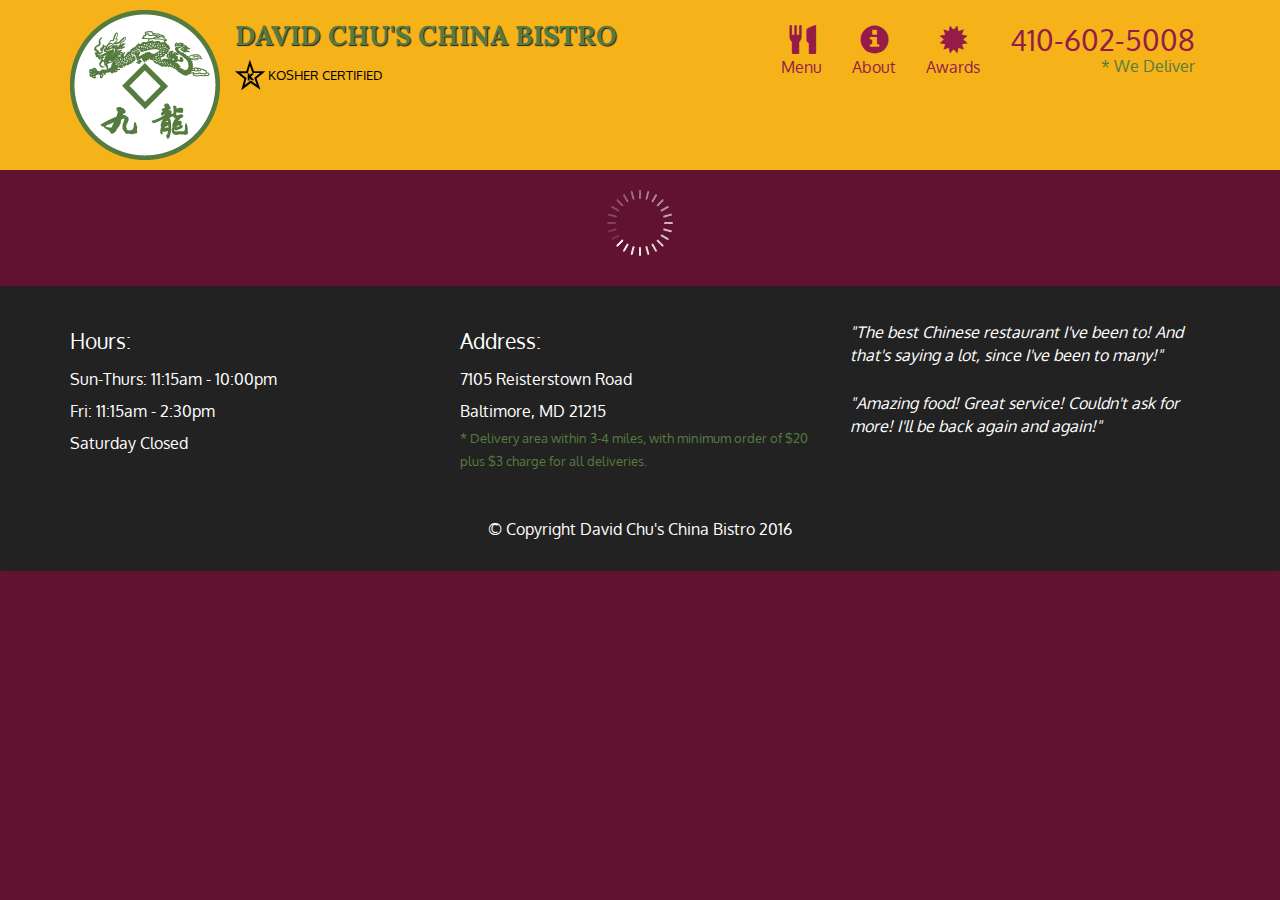
<file: module5_solution/index.html>
<!doctype html>
<html lang="en">
  <head>
    <meta charset="utf-8">
    <meta http-equiv="X-UA-Compatible" content="IE=edge">
    <meta name="viewport" content="width=device-width, initial-scale=1">
    <title>David Chu's China Bistro</title>
    <link rel="stylesheet" href="css/bootstrap.min.css">
    <link rel="stylesheet" href="css/styles.css">
    <link href='https://fonts.googleapis.com/css?family=Oxygen:400,300,700' rel='stylesheet' type='text/css'>
    <link href='https://fonts.googleapis.com/css?family=Lora' rel='stylesheet' type='text/css'>
  </head>
<body>
  <header>
    <nav id="header-nav" class="navbar navbar-default">
      <div class="container">
        <div class="navbar-header">
          <a href="index.html" class="pull-left visible-md visible-lg">
            <div id="logo-img" alt="Logo image"></div>
          </a>

          <div class="navbar-brand">
            <a href="index.html"><h1>David Chu's China Bistro</h1></a>
            <p>
              <img src="images/star-k-logo.png" alt="Kosher certification">
              <span>Kosher Certified</span>
            </p>
          </div>

          <button id="navbarToggle" type="button" class="navbar-toggle collapsed" data-toggle="collapse" data-target="#collapsable-nav" aria-expanded="false">
            <span class="sr-only">Toggle navigation</span>
            <span class="icon-bar"></span>
            <span class="icon-bar"></span>
            <span class="icon-bar"></span>
          </button>
        </div>
        
        <div id="collapsable-nav" class="collapse navbar-collapse">
           <ul id="nav-list" class="nav navbar-nav navbar-right">
            <li id="navHomeButton" class="visible-xs active">
              <a href="index.html">
                <span class="glyphicon glyphicon-home"></span> Home</a>
            </li>
            <li id="navMenuButton">
              <a href="#" onclick="$dc.loadMenuCategories();">
                <span class="glyphicon glyphicon-cutlery"></span><br class="hidden-xs"> Menu</a>
            </li>
            <li>
              <a href="#">
                <span class="glyphicon glyphicon-info-sign"></span><br class="hidden-xs"> About</a>
            </li>
            <li>
              <a href="#">
                <span class="glyphicon glyphicon-certificate"></span><br class="hidden-xs"> Awards</a>
            </li>
            <li id="phone" class="hidden-xs">
              <a href="tel:410-602-5008">
                <span>410-602-5008</span></a><div>* We Deliver</div>
            </li>
          </ul><!-- #nav-list -->
        </div><!-- .collapse .navbar-collapse -->
      </div><!-- .container -->
    </nav><!-- #header-nav -->
  </header>

  <div id="call-btn" class="visible-xs">
    <a class="btn" href="tel:410-602-5008">
    <span class="glyphicon glyphicon-earphone"></span>
    410-602-5008
    </a>
  </div>
  <div id="xs-deliver" class="text-center visible-xs">* We Deliver</div>

  <div id="main-content" class="container"></div>

  <footer class="panel-footer">
    <div class="container">
      <div class="row">
        <section id="hours" class="col-sm-4">
          <span>Hours:</span><br>
          Sun-Thurs: 11:15am - 10:00pm<br>
          Fri: 11:15am - 2:30pm<br>
          Saturday Closed
          <hr class="visible-xs">
        </section>
        <section id="address" class="col-sm-4">
          <span>Address:</span><br>
          7105 Reisterstown Road<br>
          Baltimore, MD 21215
          <p>* Delivery area within 3-4 miles, with minimum order of $20 plus $3 charge for all deliveries.</p>
          <hr class="visible-xs">
        </section>
        <section id="testimonials" class="col-sm-4">
          <p>"The best Chinese restaurant I've been to! And that's saying a lot, since I've been to many!"</p>
          <p>"Amazing food! Great service! Couldn't ask for more! I'll be back again and again!"</p>
        </section>
      </div>
      <div class="text-center">&copy; Copyright David Chu's China Bistro 2016</div>
    </div>
  </footer>

  <!-- jQuery (Bootstrap JS plugins depend on it) -->
  <script src="js/jquery-2.1.4.min.js"></script>
  <script src="js/bootstrap.min.js"></script>
  <script src="js/ajax-utils.js"></script>
  <script src="js/script.js"></script>
</body>
</html>
</file>
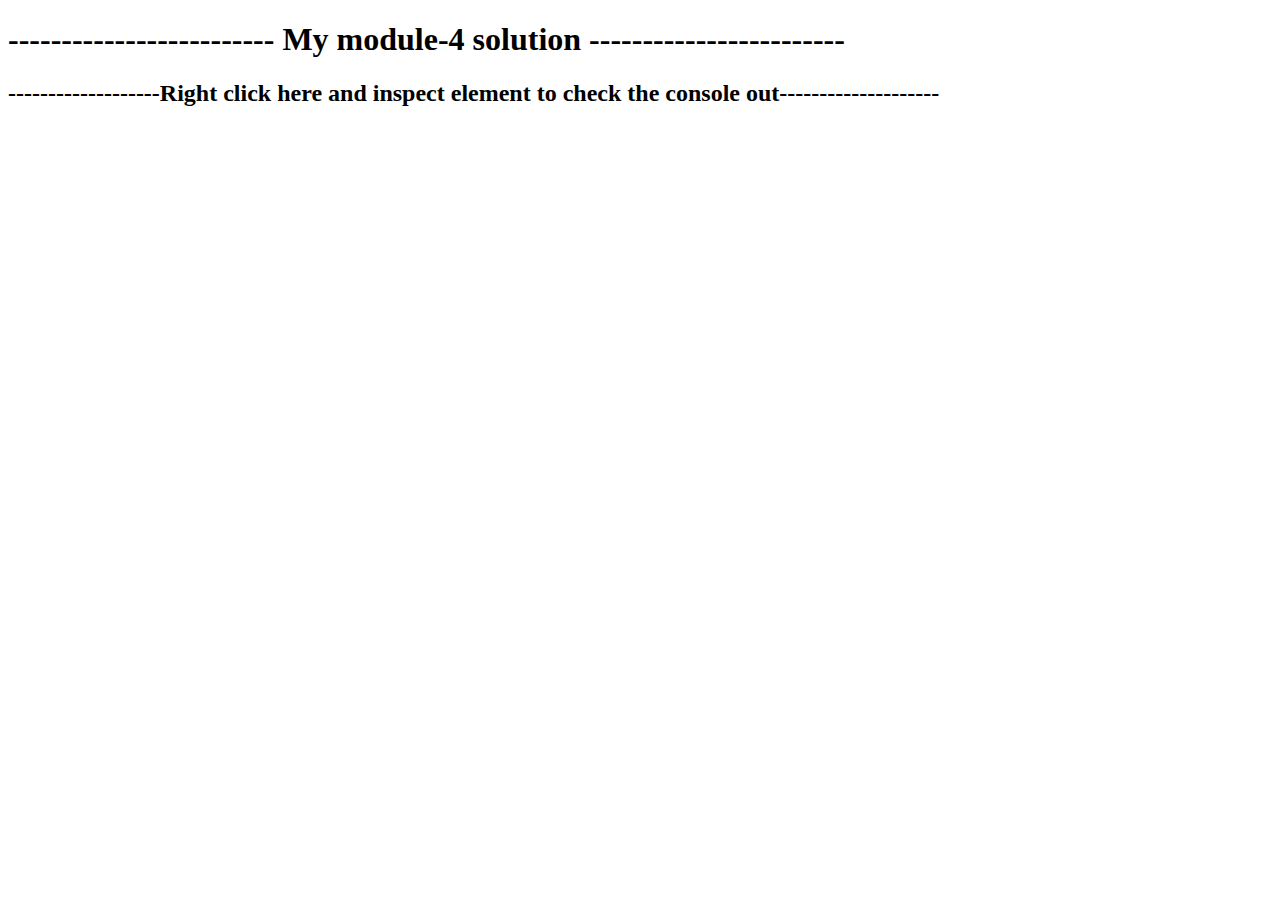
<file: assignment4/index (2).html>
<!DOCTYPE html>
<html>
<head>
	<title></title>
</head>
<body>
	<h1>------------------------- My module-4 solution ------------------------</h1>
  <h2>-------------------Right click here and inspect element to check the console out--------------------</h2>
	<script src="script.js" ="text/javascript">
	
		</script>

</body>
</html>
</file>
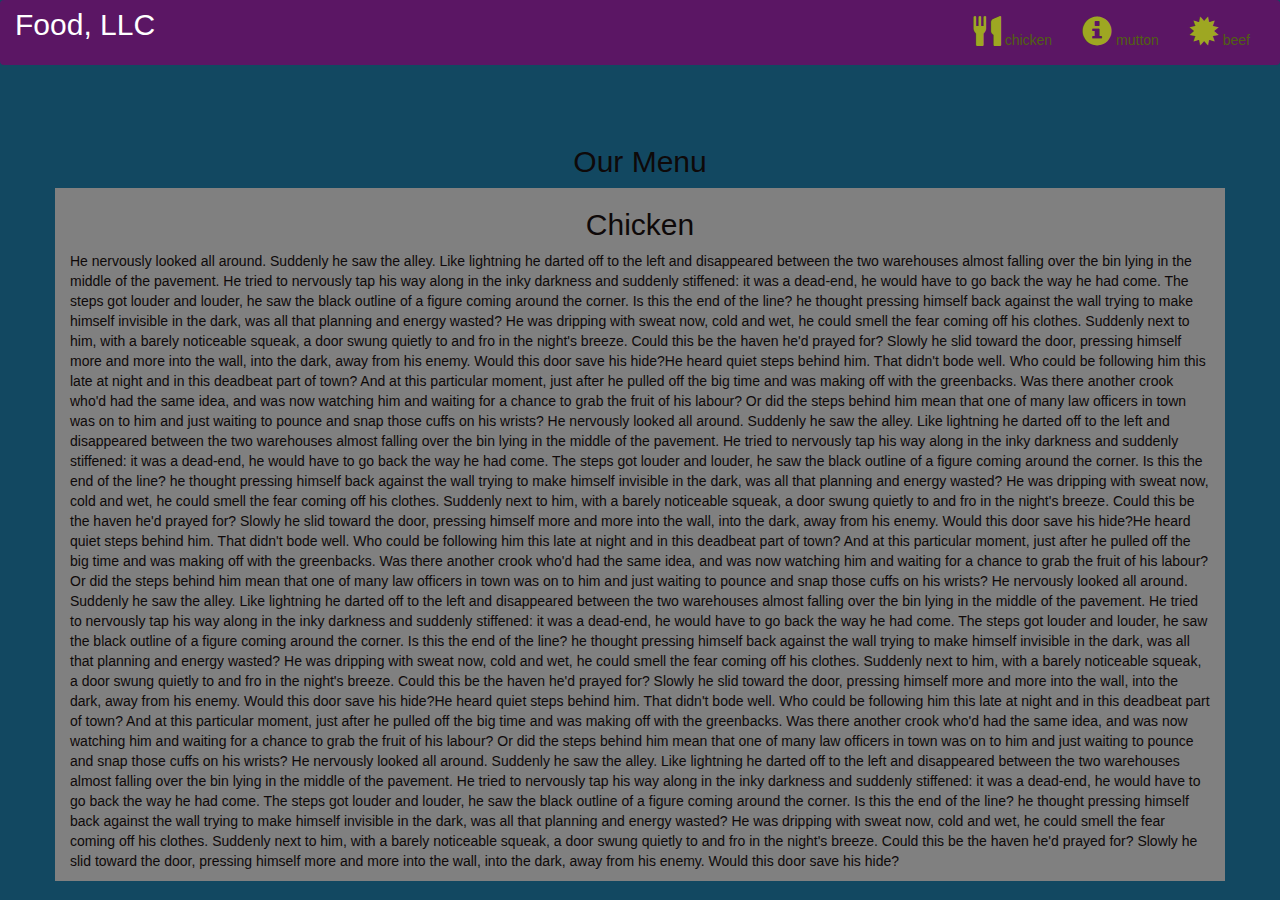
<file: coursera1/index (1).html>
<!DOCTYPE html>
<html lang="en">
<head>
  <title>Bootstrap Example</title>
  <meta charset="utf-8">
  <meta name="viewport" content="width=device-width, initial-scale=1">
  <link rel="stylesheet" href="https://maxcdn.bootstrapcdn.com/bootstrap/3.4.1/css/bootstrap.min.css">
  <link rel="stylesheet" type="text/css" href="style.css">
  <script src="https://ajax.googleapis.com/ajax/libs/jquery/3.5.1/jquery.min.js"></script>
  <script src="https://maxcdn.bootstrapcdn.com/bootstrap/3.4.1/js/bootstrap.min.js"></script>
</head>
<body>

<nav class="navbar navbar-inverse">
  <div class="container-fluid">
    <div class="navbar-header">
      <button type="button" class="navbar-toggle" data-toggle="collapse" data-target="#myNavbar">
        <span class="icon-bar"></span>
        <span class="icon-bar"></span>
        <span class="icon-bar"></span>                        
      </button>
      <a class="navbar-brand" href="#" >Food, LLC</a>
    </div>
    <div class="collapse navbar-collapse" id="myNavbar">
    
      <ul class="nav navbar-nav navbar-right" >
        <li style>
        <a href="#" > 
        <span class="glyphicon glyphicon-cutlery"></span> chicken</a>
        </li>
        <li>
        <a href="#" >
        <span class="glyphicon glyphicon-info-sign"></span> mutton</a>
        </li>
        <li>
        <a href="#">
        <span class="glyphicon glyphicon-certificate"></span> beef</a>
        </li>
      </ul>
    </div>
  </div>
</nav>
<br>
<br>  
<h1><p class="text-center">Our Menu</p></h1>


<div id="main-content" class="container">
  <div id="home-tiles" class="row">
      <div class="col-md-12 col-sm-12 col-xs-12">
            
            <p id="chickstory">
          <h2>Chicken</h2>
              He nervously looked all around. Suddenly he saw the alley. Like lightning he darted off to the left and disappeared between the two warehouses almost falling over the bin lying in the middle of the pavement. He tried to nervously tap his way along in the inky darkness and suddenly stiffened: it was a dead-end, he would have to go back the way he had come. The steps got louder and louder, he saw the black outline of a figure coming around the corner. Is this the end of the line? he thought pressing himself back against the wall trying to make himself invisible in the dark, was all that planning and energy wasted? He was dripping with sweat now, cold and wet, he could smell the fear coming off his clothes. Suddenly next to him, with a barely noticeable squeak, a door swung quietly to and fro in the night's breeze. Could this be the haven he'd prayed for? Slowly he slid toward the door, pressing himself more and more into the wall, into the dark, away from his enemy. Would this door save his hide?He heard quiet steps behind him. That didn't bode well. Who could be following him this late at night and in this deadbeat part of town? And at this particular moment, just after he pulled off the big time and was making off with the greenbacks. Was there another crook who'd had the same idea, and was now watching him and waiting for a chance to grab the fruit of his labour? Or did the steps behind him mean that one of many law officers in town was on to him and just waiting to pounce and snap those cuffs on his wrists? He nervously looked all around. Suddenly he saw the alley. Like lightning he darted off to the left and disappeared between the two warehouses almost falling over the bin lying in the middle of the pavement. He tried to nervously tap his way along in the inky darkness and suddenly stiffened: it was a dead-end, he would have to go back the way he had come. The steps got louder and louder, he saw the black outline of a figure coming around the corner. Is this the end of the line? he thought pressing himself back against the wall trying to make himself invisible in the dark, was all that planning and energy wasted? He was dripping with sweat now, cold and wet, he could smell the fear coming off his clothes. Suddenly next to him, with a barely noticeable squeak, a door swung quietly to and fro in the night's breeze. Could this be the haven he'd prayed for? Slowly he slid toward the door, pressing himself more and more into the wall, into the dark, away from his enemy. Would this door save his hide?He heard quiet steps behind him. That didn't bode well. Who could be following him this late at night and in this deadbeat part of town? And at this particular moment, just after he pulled off the big time and was making off with the greenbacks. Was there another crook who'd had the same idea, and was now watching him and waiting for a chance to grab the fruit of his labour? Or did the steps behind him mean that one of many law officers in town was on to him and just waiting to pounce and snap those cuffs on his wrists? He nervously looked all around. Suddenly he saw the alley. Like lightning he darted off to the left and disappeared between the two warehouses almost falling over the bin lying in the middle of the pavement. He tried to nervously tap his way along in the inky darkness and suddenly stiffened: it was a dead-end, he would have to go back the way he had come. The steps got louder and louder, he saw the black outline of a figure coming around the corner. Is this the end of the line? he thought pressing himself back against the wall trying to make himself invisible in the dark, was all that planning and energy wasted? He was dripping with sweat now, cold and wet, he could smell the fear coming off his clothes. Suddenly next to him, with a barely noticeable squeak, a door swung quietly to and fro in the night's breeze. Could this be the haven he'd prayed for? Slowly he slid toward the door, pressing himself more and more into the wall, into the dark, away from his enemy. Would this door save his hide?He heard quiet steps behind him. That didn't bode well. Who could be following him this late at night and in this deadbeat part of town? And at this particular moment, just after he pulled off the big time and was making off with the greenbacks. Was there another crook who'd had the same idea, and was now watching him and waiting for a chance to grab the fruit of his labour? Or did the steps behind him mean that one of many law officers in town was on to him and just waiting to pounce and snap those cuffs on his wrists? He nervously looked all around. Suddenly he saw the alley. Like lightning he darted off to the left and disappeared between the two warehouses almost falling over the bin lying in the middle of the pavement. He tried to nervously tap his way along in the inky darkness and suddenly stiffened: it was a dead-end, he would have to go back the way he had come. The steps got louder and louder, he saw the black outline of a figure coming around the corner. Is this the end of the line? he thought pressing himself back against the wall trying to make himself invisible in the dark, was all that planning and energy wasted? He was dripping with sweat now, cold and wet, he could smell the fear coming off his clothes. Suddenly next to him, with a barely noticeable squeak, a door swung quietly to and fro in the night's breeze. Could this be the haven he'd prayed for? Slowly he slid toward the door, pressing himself more and more into the wall, into the dark, away from his enemy. Would this door save his hide?
            </p>
      </div>
    </div>
</div>

</body>
</html>
</file>
<file: module5_solution/css/styles.css>
body {
  font-size: 16px;
  color: #fff;
  background-color: #61122f;
  font-family: 'Oxygen', sans-serif;
}

/** HEADER **/
#header-nav {
  background-color: #f6b319;
  border-radius: 0;
  border: 0;
}

#logo-img {
  background: url('../images/restaurant-logo_large.png') no-repeat;
  width: 150px;
  height: 150px;
  margin: 10px 15px 10px 0;
}

.navbar-brand {
  padding-top: 25px;
}
.navbar-brand h1 { /* Restaurant name */
  font-family: 'Lora', serif;
  color: #557c3e;
  font-size: 1.5em;
  text-transform: uppercase;
  font-weight: bold;
  text-shadow: 1px 1px 1px #222;
  margin-top: 0;
  margin-bottom: 0;
  line-height: .75;
}
.navbar-brand a:hover, .navbar-brand a:focus {
  text-decoration: none;
}
.navbar-brand p { /* Kosher cert */
  color: #000;
  text-transform: uppercase;
  font-size: .7em;
  margin-top: 15px;
}
.navbar-brand p span { /* Star-K */
  vertical-align: middle;
}

#nav-list {
  margin-top: 10px;
}
#nav-list a {
  color: #951C49;
  text-align: center;
}
#nav-list a:hover {
  background: #E7E7E7;
}
#nav-list a span {
  font-size: 1.8em;
}

#phone {
  margin-top: 5px;
}
#phone a { /* Phone number */
  text-align: right;
  padding-bottom: 0;
}
#phone div { /* We Deliver */
  color: #557c3e;
  text-align: right;
  padding-right: 15px;
}

.navbar-header button.navbar-toggle, .navbar-header .icon-bar {
  border: 1px solid #61122f;
}
.navbar-header button.navbar-toggle {
  clear: both;
  margin-top: -30px;
}
/* END HEADER */

/* FOOTER */
.panel-footer {
  margin-top: 30px;
  padding-top: 35px;
  padding-bottom: 30px;
  background-color: #222;
  border-top: 0;
}
.panel-footer div.row {
  margin-bottom: 35px;
}
#hours, #address {
  line-height: 2;
}
#hours > span, #address > span {
  font-size: 1.3em;
}
#address p {
  color: #557c3e;
  font-size: .8em;
  line-height: 1.8;
}
#testimonials {
  font-style: italic;
}
#testimonials p:nth-child(2) {
  margin-top: 25px;
}
/* END FOOTER */



/* HOME PAGE */
.container .jumbotron {
  box-shadow: 0 0 50px #3F0C1F;
  border: 2px solid #3F0C1F;
}

#menu-tile, #specials-tile, #map-tile {
  height: 250px;
  width: 100%;
  margin-bottom: 15px;
  position: relative;
  border: 2px solid #3F0C1F;
  overflow: hidden;
}
#menu-tile:hover, #specials-tile:hover, #map-tile:hover {
  box-shadow: 0 1px 5px 1px #cccccc;
}
#menu-tile {
  background: url('../images/menu-tile.jpg') no-repeat;
  background-position: center;
}
#specials-tile {
  background: url('../images/specials-tile.jpg') no-repeat;
  background-position: center;
}
#menu-tile span, #specials-tile span, #map-tile span {
  position: absolute;
  bottom: 0;
  right: 0;
  width: 100%;
  text-align: center;
  font-size: 1.6em;
  text-transform: uppercase;
  background-color: #000;
  color: #fff;
  opacity: .8;
}
/* END HOME PAGE */

/* MENU CATEGORIES PAGE */
.category-tile { 
  position: relative;
  border: 2px solid #3F0C1F;
  overflow: hidden;
  width: 200px;
  height: 200px;
  margin: 0 auto 15px;
}
.category-tile span {
  position: absolute;
  bottom: 0;
  right: 0;
  width: 100%;
  text-align: center;
  font-size: 1.2em;
  text-transform: uppercase;
  background-color: #000;
  color: #fff;
  opacity: .8;
}
.category-tile:hover {
  box-shadow: 0 1px 5px 1px #cccccc;
}

#menu-categories-title + div {
  margin-bottom: 50px;
}
/* END MENU CATEGORIES PAGE */

/* SINGLE CATEGORY PAGE */
.menu-item-tile {
  margin-bottom: 25px;
}
.menu-item-tile hr {
  width: 80%;
}
.menu-item-tile .menu-item-price {
  font-size: 1.1em;
  text-align: right;
  margin-top: -15px;
  margin-right: -15px;
}
.menu-item-tile .menu-item-price span {
  font-size: .6em;
}
.menu-item-photo {
  position: relative;
  border: 2px solid #3F0C1F; 
  overflow: hidden;
  padding: 0;
  margin-right: -15px;
  margin-left: auto;
  margin-bottom: 20px;
  max-width: 250px;
}
.menu-item-photo div {
  position: absolute;
  bottom: 0;
  right: 0;
  width: 80px;
  background-color: #557c3e;
  text-align: center;
}
.menu-item-description {
  padding-right: 30px;
}
h3.menu-item-title {
  margin: 0 0 10px;
}
.menu-item-details {
  font-size: .9em;
  font-style: italic;
}
/* END SINGLE CATEGORY PAGE */


/********** Large devices only **********/
@media (min-width: 1200px) {
  .container .jumbotron {
    background: url('../images/jumbotron_1200.jpg') no-repeat;
    height: 675px;
  }
}

/********** Medium devices only **********/
@media (min-width: 992px) and (max-width: 1199px) {
  /* Header */
  #logo-img {
    background: url('../images/restaurant-logo_medium.png') no-repeat;
    width: 100px;
    height: 100px;
    margin: 5px 5px 5px 0;
  }
  /* End Header */

  /* Home Page */
  .container .jumbotron {
    background: url('../images/jumbotron_992.jpg') no-repeat;
    height: 558px;
  }
  /* End Home Page */
}

/********** Small devices only **********/
@media (min-width: 768px) and (max-width: 991px) {
  /* Home Page */
  .container .jumbotron {
    background: url('../images/jumbotron_768.jpg') no-repeat;
    height: 432px;
  }
  /* End Home Page */
}

/********** Extra small devices only **********/
@media (max-width: 767px) {
  /* Header */
  .navbar-brand {
    padding-top: 10px;
    height: 80px;
  }
  .navbar-brand h1 { /* Restaurant name */
    padding-top: 10px;
    font-size: 5vw; /* 1vw = 1% of viewport width */
  }
  .navbar-brand p { /* Kosher cert */
    font-size: .6em;
    margin-top: 12px;
  }
  .navbar-brand p img { /* Star-K */
    height: 20px;
  }

  #collapsable-nav a { /* Collapsed nav menu text */
    font-size: 1.2em;
  }
  #collapsable-nav a span { /* Collapsed nav menu glyph */
    font-size: 1em;
    margin-right: 5px;
  }

  #call-btn > a {
    font-size: 1.5em;
    display: block;
    margin: 0 20px;
    padding: 10px;
    border: 2px solid #fff;
    background-color: #f6b319;
    color: #951c49;
  }
  #xs-deliver {
    margin-top: 5px;
    font-size: .7em;
    letter-spacing: .1em;
    text-transform: uppercase;
  }
  /* End Header */

  /* Footer */
  .panel-footer section {
    margin-bottom: 30px;
    text-align: center;
  }
  .panel-footer section:nth-child(3) {
    margin-bottom: 0; /* margin already exists on the whole row */
  }
  .panel-footer section hr {
    width: 50%;
  }
  /* End Footer */

  /* Home Page */
  .container .jumbotron {
    margin-top: 30px;
    padding: 0;
  }
  #menu-tile, #specials-tile {
    width: 360px;
    margin: 0 auto 15px;
  }

  .menu-item-photo {
    margin-right: auto;
  }
  .menu-item-tile .menu-item-price {
    text-align: center;
  }
  .menu-item-description {
    text-align: center;;
  }
}


/********** Super extra small devices Only :-) (e.g., iPhone 4) **********/
@media (max-width: 479px) {
  /* Header */
  .navbar-brand h1 { /* Restaurant name */
    padding-top: 5px;
    font-size: 6vw;
  }
  /* End Header */
  
  /* Home page */
  #menu-tile, #specials-tile {
    width: 280px;
    margin: 0 auto 15px;
  }

  .col-xxs-12 {
    position: relative;
    min-height: 1px;
    padding-right: 15px;
    padding-left: 15px;
    float: left;
    width: 100%;
  }
}
</file>
<file: coursera1/style.css>
*{
	margin: 0;
	padding: 0;
	
}
.navbar{
border: none;
background-color: rgb(91, 22, 100);
color: #972a17;
}
body{
	background-color: #124861;
	color: rgb(14, 9, 9);
}
.glyphicon{
	font-size: 30px;
	color:#9ea722; 
}

.center{
	width: 90%;
	background-color: grey;

}
.container
{
	background-color: rgb(128, 128, 128);
}
.text-center{
	font-size: 30px;
}

h2{
	text-align: center;
}
#myNavbar ul li a {
	color: #526112;
}
.navbar-brand{
font-size: 30px;	
}
</file>
